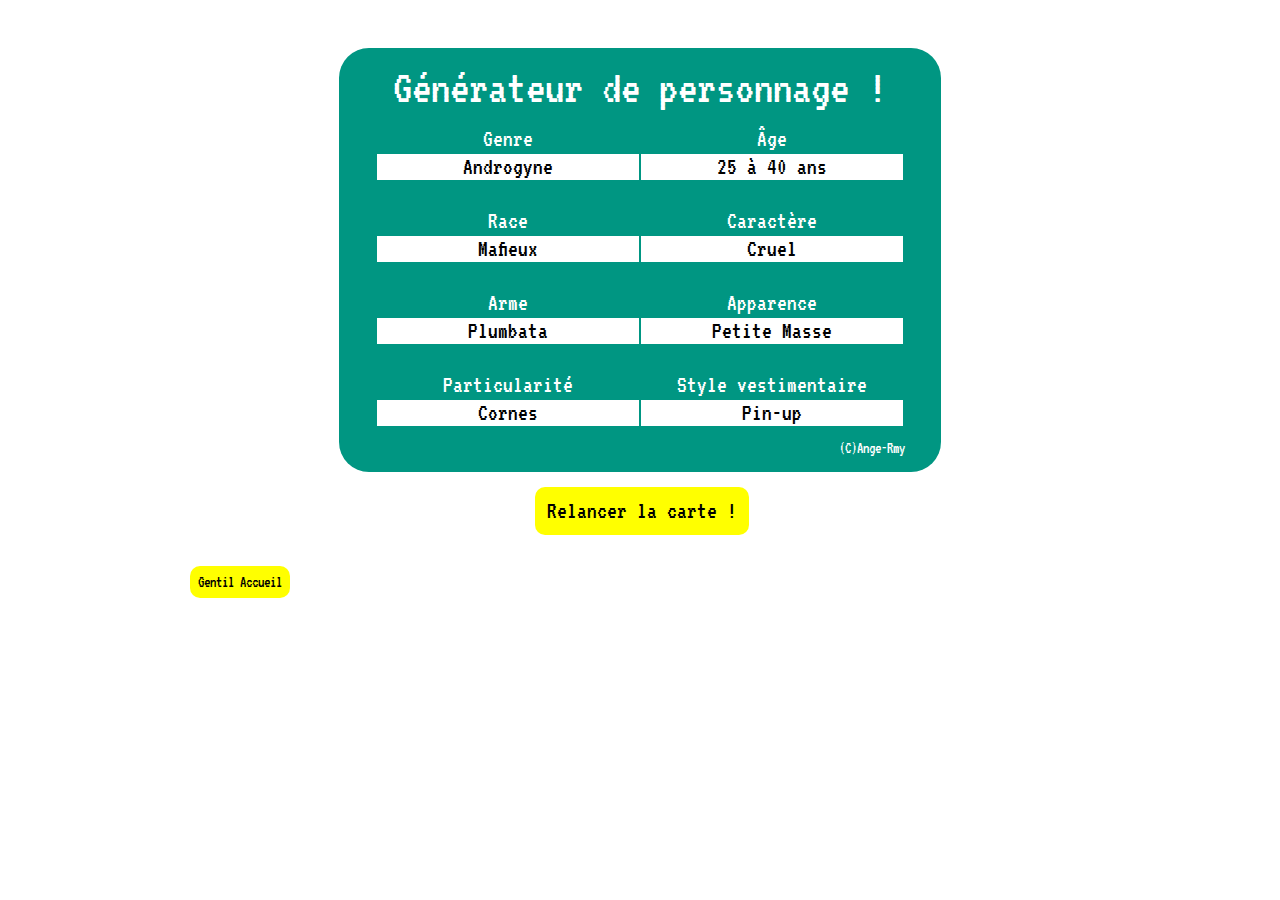
<file: Mes projets/chara_generator_fr.html>
<!DOCTYPE html>
<html lang="en">

<head>
    <meta charset="UTF-8">
    <link rel="preconnect" href="https://fonts.googleapis.com">
    <link rel="preconnect" href="https://fonts.gstatic.com" crossorigin>
    <link href="https://fonts.googleapis.com/css2?family=VT323&display=swap" rel="stylesheet">
    <meta http-equiv="X-UA-Compatible" content="IE=edge">
    <meta name="viewport" content="width=device-width, initial-scale=1.0">
    <title>Super Generators ! - Générateur de personnage</title>
</head>

<body>

    <div class="gnrlbox">
        <div class="card">
            <h1>Générateur de personnage !</h1>
            <table>
                <tr>
                    <td class="title">Genre</td>
                    <td class="title">Âge</td>
                </tr>
                <tr>
                    <td class="tirage flipX" id="genre"></td>
                    <td class="tirage flipX" id="age"></td>
                </tr>
            </table>
            <table>
                <tr>
                    <td class="title">Race</td>
                    <td class="title">Caractère</td>
                </tr>
                <tr>
                    <td class="tirage flipX" id="race"></td>
                    <td class="tirage flipX" id="caractere"></td>
                </tr>
            </table>
            <table>
                <tr>
                    <td class="title">Arme</td>
                    <td class="title">Apparence</td>
                </tr>
                <tr>
                    <td class="tirage flipX" id="arme"></td>
                    <td class="tirage flipX" id="apparence"></td>
                </tr>
            </table>
            <table>
                <tr>
                    <td class="title">Particularité</td>
                    <td class="title">Style vestimentaire</td>
                </tr>
                <tr>
                    <td class="tirage flipX" id="particularite"></td>
                    <td class="tirage flipX" id="stylevetement"></td>
                </tr>
            </table>
            <p>(C)Ange-Rmy</p>
        </div>
        <table>
            <tr>
                <td></td>
                <td><button id="randomchara">Relancer la carte !</button></td>
            </tr>
        </table>
    </div>

    <a href="index.html"><button>Gentil Accueil</button></a>

    <script>
        //GENERATEUR PERSO
        const setRandomChara = () => {
            function getRandomItem(arr) {
                let randomIndex = Math.floor(Math.random() * arr.length);
                let item = arr[randomIndex];
                return item;
            }
            let genre = ["Féminin", "Masculin", "?", "Asexué", "Androgyne"];
            let rand_genre = getRandomItem(genre);
            let genreElement = document.getElementById("genre");
            genreElement.textContent = rand_genre;

            let age = ["0 à 3 ans", "4 à 11 ans", "12 à 18 ans", "18 à 25 ans", "25 à 40 ans", "41 à 50 ans", "51 à 90 ans", "91 à éternité"];
            let rand_age = getRandomItem(age);
            let ageElement = document.getElementById("age");
            ageElement.textContent = rand_age;

            let race = ["Elfe noir", "Elfe sylvain", "Nain", "Vampire", "Troll", "Humain", "Hybride", "Géant", "Gobelin", "Ogre", "Ondin", "Centaure", "Sirène", "Ange", "Démon", "Fée", "Lutin", "Magicien.ne", "Sorcier.e", "Humanoid", "Mafieux"];
            let rand_race = getRandomItem(race);
            let raceElement = document.getElementById("race");
            raceElement.textContent = rand_race;

            let caractere = ["Affectueux", "Distrait", "Adorable", "Doux", "Aggressif", "Amical", "Apaisant", "Audacieux", "Autoritaire", "Bavard", "Cafardeux", "Charismatique", "Cinglé", "Comique", "Confiant", "Coquet", "Créatif", "Cruel", "Cultivé", "Décontracté", "Délicat", "Désagréable", "Détendu", "Diabolique", "Discipliné", "Discret", "Distingué", "Dur", "Effronté", "Energique", "Extrentique", "Extraverti", "Fainéant", "Flatteuse", "Fourbe", "Galant", "Glacial", "Hautain", "Humble", "Immature", "Inoffensif", "Inquiet", "Sérieux", "Tyrannique", "Mauvais", "Intelligent", "Ironique", "Jaloux", "Joyeux", "Triste", "Joueur", "Jovial", "Leader", "Lent", "Loyal", "Lunatique", "Rancunier", "Machiavélique", "Magnagime", "Maître de soi", "Maladroit", "Malhonnête", "Malin", "Malsain", "Manique", "Manipulateur", "Manuel", "Mature", "Mafiant", "Mégalo", "Menteuse", "Meskin", "Généreux", "Méthodique", "Désordonné", "Minutieux", "Mystérieux", "Mytho", "Naïf", "Narcissique", "Naturel", "Négatif", "Niais", "Nerveux", "?", "Orgueilleux", "Peureux", "Prétentieux", "Protecteur", "Puéril", "Raisonnable", "Rapide", "Romantique", "Sadique", "Soigné", "Souriant", "Sportif", "Taquin", "Timide", "Torturé", "Travailleur", "Tricheur", "Vaniteux", "Vantard", "Violent", "Vivant", "Mou", "Viril"];
            let rand_caractere = getRandomItem(caractere);
            let caractereElement = document.getElementById("caractere");
            caractereElement.textContent = rand_caractere;

            let arme = ["Afena", "Anicroche", "Arbalète", "Arc", "Arc Lumineux", "Arme à feu", "Bagua Dao", "Baguette Magique", "Baïonnette", "Bardiche", "Bâton", "Bâton Magique", "Bec de corbin", "Bō", "Bokken", "Bombes à fumée", "Bolas", "Boomerang", "Bottes Uniques", "Braquemard", "Broadsword", "Canif", 'Canne de combat', "Canne-épée", "Ceste", 'Cimeterre', "Chachka", "Claymore", "Clefs spéciales", "Colichemarde", "Couteau d’Avigliano", "Couteau de combat", "Couteau de lancer", "Coup-de-poing américain", "Croissant", "Daishō", "Dague", "Dirk", "Épée à deux mains", "Epée Aiguisée", "Épée bâtarde", "Épée de cour", "Espadon", "Estoc", "Faucille", "Fauchon", "Faux de guerre", "Faux géante", 'Flamberge', "Fléau d'armes", "Fleuret", "Flissa", "Francisque", "Fukuro Yari", "Gantelet", "Guisarme", 'Glaive', "Gourdin", "Gouzotte", "Griffes Empoisonnées", "Hache d'armes", "Hache de la mort", "Hache de Lochaber", 'Hallebarde', 'Harpe', "Harpon", "Javeline", "Javelot", "Jian", "Juumonji Yari", "Kandjar", "Katana", "Katzbalger", "Kikuchi Yari", "Kilij", "Kirpan", "Khukuri", "Kunai", "Kusari chigiriki", "Kriss", "Labrys", "Laguiole", "Lance Mortel", "Latte", "Machette", "Main-gauche", "Massue", "Méga Marteau", 'Nagamaki', "Naginata", "Nimcha", 'Ninjatō', 'Nodachi', "Nunchaku", "Nunti", "Omi Yari", "Opinel", "Percemaille", "Pertuisane", "Pilum", "Pique", "Plumbata", "Poignard", "Poudre spéciale", "Rapière", "Reitschwert", "Sabre", "Sabre briquet", "Sabre d'abordage", "Sabrolaser", "Sagaie", "Sangaku Yari", "Sasaho Yari", "Sasumata", "Schiavone", "Scramasaxe", "Serpe", "Serpette", "Shillelagh", "Shinai", "Shotel", "Shurikens", "Sodegarami", "Spada da lato", "Spatha", "Stylet (poignard)", "Sugu Yari", "Tachi", "Tantō", 'Tomahawk', "Tsukubo", "Vouge", 'Wakizashi', "Woldo", "Xiphos", "Ya gata yari", "Yari", "Yari Juu-ji", "Yatagan"];
            let rand_arme = getRandomItem(arme);
            let armeElement = document.getElementById("arme");
            armeElement.textContent = rand_arme;

            let apparence = ["Musculature développée", "Corps fin", "Très grand", "Mignon", "Petit", "Long", "Grand", "Athlétique", "Carré", "Chétif", "Maigre", "Fluet", "Frêle", "Mince", "Ample", "Rond", "Forte Carrure", "Ventru", "Tordu", "Bien Bâti", "Gracieux", "Elegant", "Petite Masse"];
            let rand_apparence = getRandomItem(apparence);
            let apparenceElement = document.getElementById("apparence");
            apparenceElement.textContent = rand_apparence;

            let particularite = ["Cornes", "Un oeil", "Oreilles et queues animales", "Troisième oeil", "Quatre yeux", "Ailes", "Yeux billes de nounours", "Yolo Swag", "Mâchoire carrée", "Coupe Affro", "Bras artificiel", "Jambe artificielle", "Perfection", "Yeux brillants", "Peau douce", 'Cils très longs'];
            let rand_particularite = getRandomItem(particularite);
            let particulariteElement = document.getElementById("particularite");
            particulariteElement.textContent = rand_particularite;

            let stylevetement = ["Androgyne", "Arty", "Automnal", "Bohème", "Bourgeois", "British", "Chic", "Comfy", "Décalé", "Débraillé", "Décontracté", "Ecolier", "Estival", "Fashionista", "Fleuri", "Glamour", "Gorpcore", "Gothique", "Grunge", "Gypset", "Hip-Hop", "Hippie", "Hivernal", "Kawaii", "Lolita", "Néo-Bourgeois", "Normcore", "Pin-up", "Professionnel", "Printanier", "Punk", "Retro", "Rock", "Romantique", "Simple", "Soigné", "Sportwear", "Steampunk", "Streetwear", "Techwear", "Urbain", "Victorien", "Vintage", "Witchy"];
            let rand_stylevetement = getRandomItem(stylevetement);
            let stylevetementElement = document.getElementById("stylevetement");
            stylevetementElement.textContent = rand_stylevetement;
        }

        randomchara.addEventListener("click", setRandomChara);
        setRandomChara();
    </script>

</body>

</html>

<style>
    body {
        padding: 2em;
        width: 900px;
        margin: auto;
        font-family: 'VT323';
    }

    h1 {
        text-align: center;
        font-weight: normal;
        font-size: 3em;
        margin: 0;
    }

    p {
        text-align: end;
        font-weight: normal;
        font-size: 1em;
        margin: 0;
        padding-right: 20px;
    }

    .gnrlbox {
        padding: 1em;
    }

    .card {
        background-color: rgb(0, 150, 130);
        margin: auto;
        padding: 1em;
        width: 570px;
        border-radius: 30px;
        color: #FFFFFF;
    }

    table {
        font-size: 1.5em;
        padding: 0.5em;
        margin: auto;
        font-family: 'VT323';
        text-align: center;
    }

    tr {
        padding-top: 0.5em;
    }

    .title {
        width: 260px;
    }

    .tirage {
        min-width: 260px;
        background-color: #FFFFFF;
        color: #000000;
    }

    button {
        padding: 0.5em;
        background-color: #ffff00;
        border-radius: 10px;
        font-family: 'VT323';
        transition-duration: 0.2s;
        font-size: 1em;
        border: none;
    }

    button:hover {
        transform: scale(0.95);
        border-radius: 10px
    }
</style>
</file>
